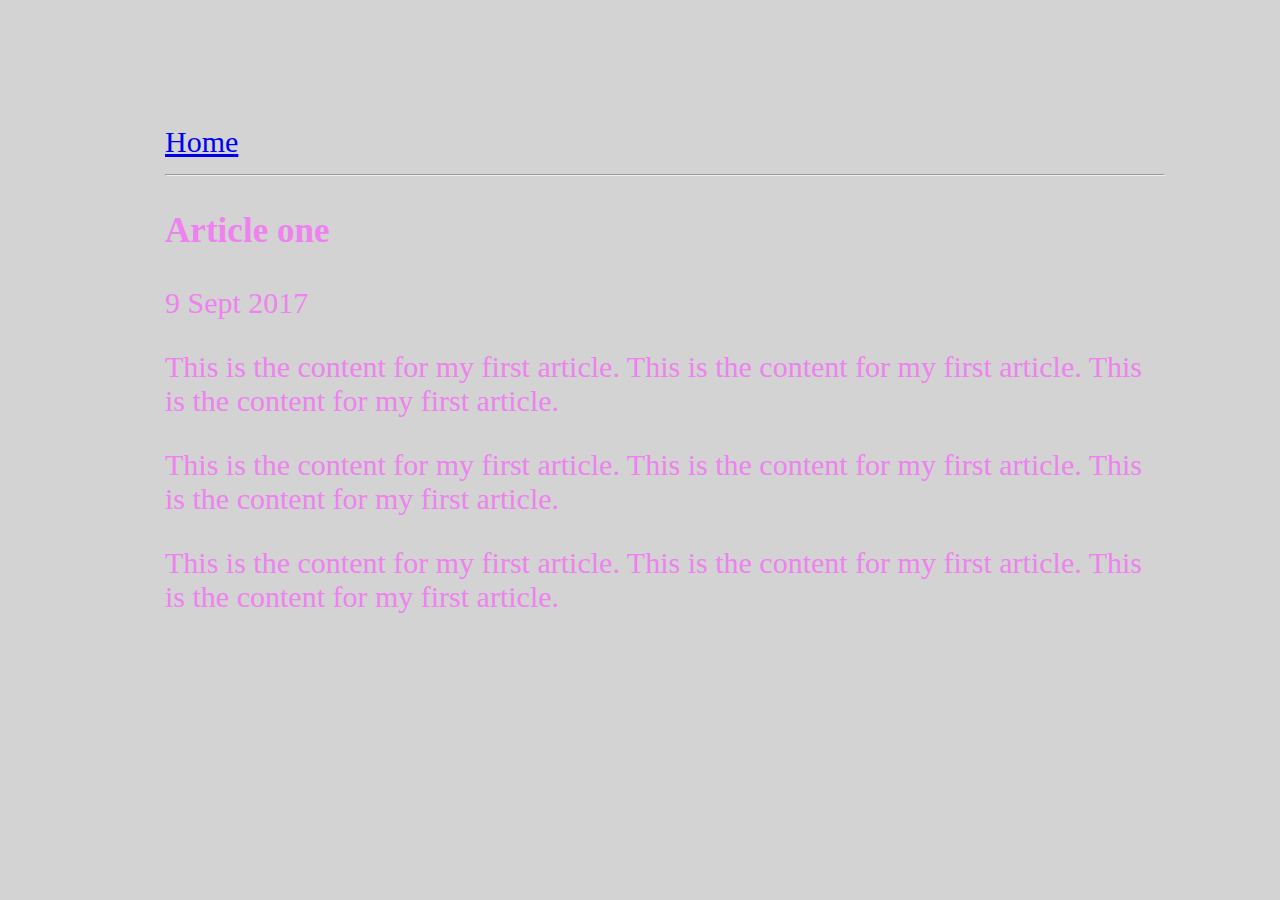
<file: ui/article-one.html>
<html>
 <head>
    <title>
        Article one | sankhadeep
    </title>    
  <meta name="viewport" content = "width-device-width, initial-scale=1"/>
    <link href="/ui/style.css" rel="stylesheet" />
 </head>   
 <body>
     <div class ="container">
     <div>
       <a href="/">Home</a>
     </div>
  <hr/>
  <h3>
    Article one
  </h3>
  <div> 9 Sept 2017 </div>
  <div>
    <p>
         This is the content for my first article. This is the content for my first article. This is the content for my first article.
    </p>    
    <p> 
         This is the content for my first article. This is the content for my first article. This is the content for my first article.
    </p> 
    <p>
         This is the content for my first article. This is the content for my first article. This is the content for my first article.
    </p>    
  </div>
 </div>
</body>
</html>
</file>
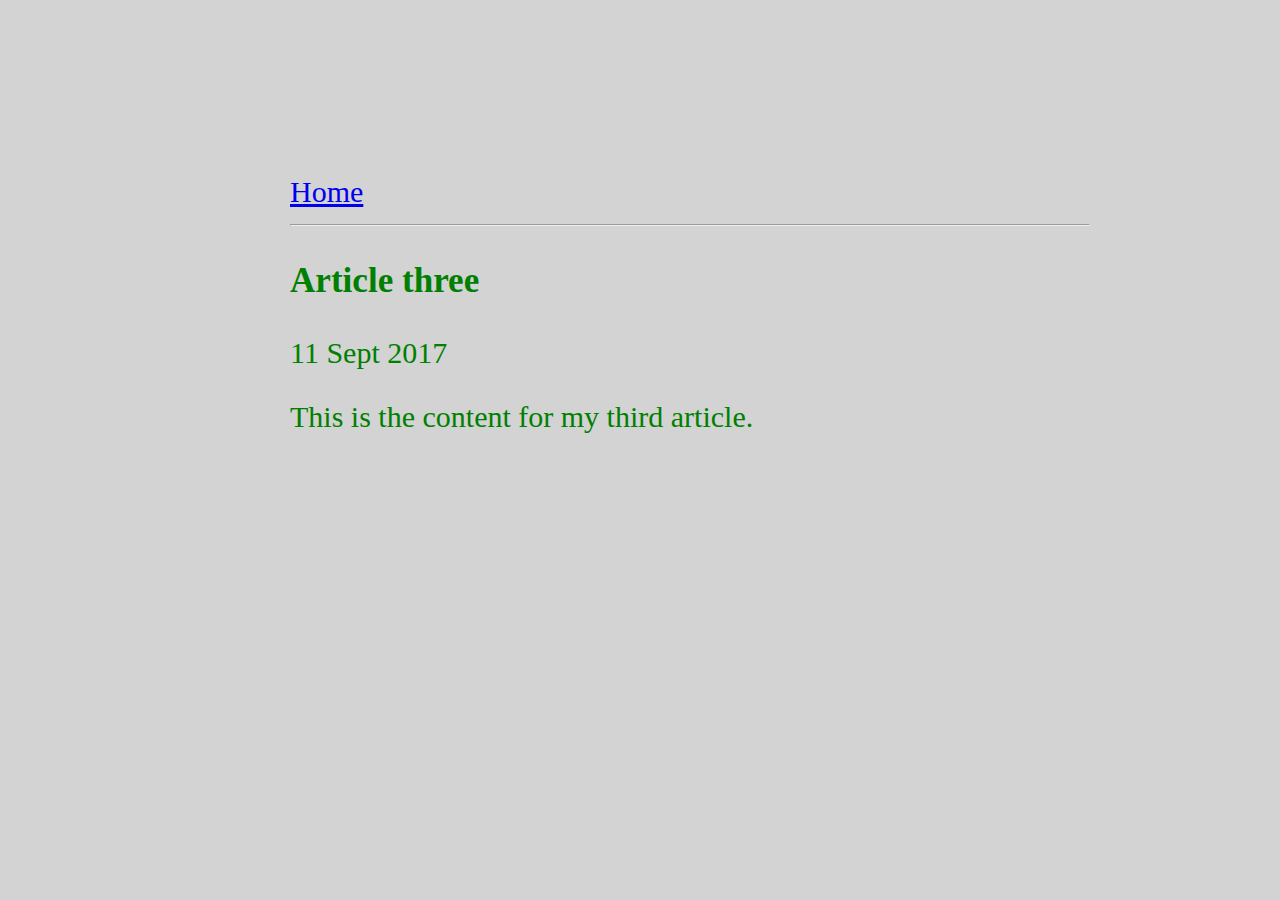
<file: ui/article-three.html>
<html>
 <head>
    <title>
        Article three | sankhadeep
    </title>    
  <meta name="viewport" content = "width-device-width, initial-scale=1"/>
        <link href="/ui/style.css" rel="stylesheet" />
 </head>   
 <body>
     <div class = "container2">
<div>
    <a href="/">Home</a>
</div>
<hr/>
<h3>
    Article three
</h3>
<div> 11 Sept 2017 </div>
<div>
    <p>
         This is the content for my third article. 
    </p>       
</div>
</div>
</body>
</html>
</file>
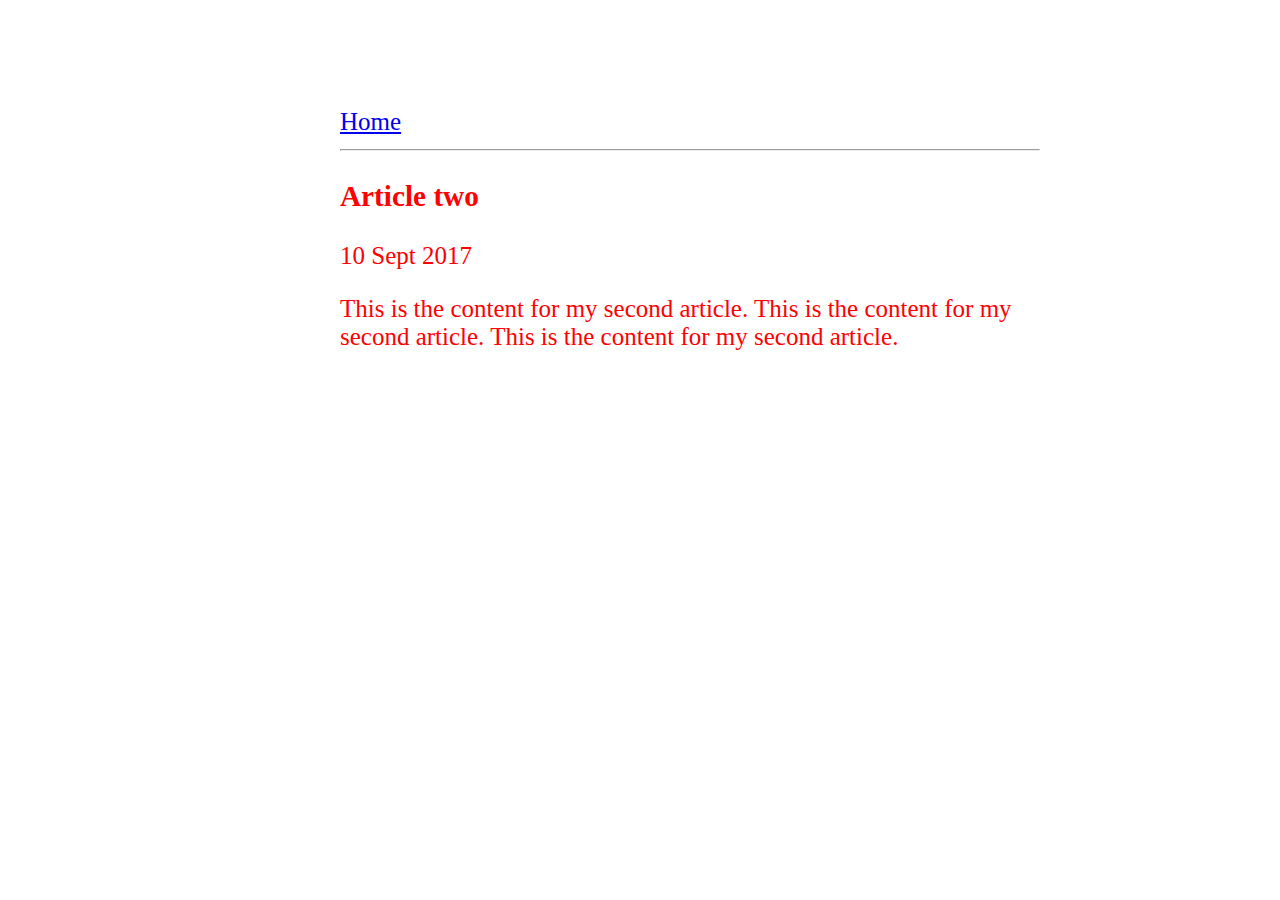
<file: ui/article-two.html>
<html>
 <head>
    <title>
        Article two | sankhadeep
    </title>    
  <meta name="viewport" content = "width-device-width, initial-scale=1"/>
    <style>
    .container{
                max-width:700px;
                margin : 0 auto;
                color : red;
                font-family : Ravie;
                padding-top : 100px; 
                padding-left : 100px;
                font-size : 25;
               }
  </style>
 </head>   
 <body>
     <div class="container">
<div>
    <a href="/">Home</a>
</div>
<hr/>
<h3>
    Article two
</h3>
<div> 10 Sept 2017 </div>
<div>
    <p>
         This is the content for my second article. This is the content for my second article. This is the content for my second article.
    </p>    
  
</div>
</div>
</body>
</html>
</file>
<file: ui/style.css>
body {
    font-family: sans-serif;
    background-color: lightgrey;
    margin-top: 75px;
}

.center {
    text-align: center;
}

.text-big {
    font-size: 300%;
}

.bold {
    font-weight: bold;
}

.img-medium {
    height: 200px;
}
.container{
                max-width:1000px;
                margin : 0 auto;
                color : violet;
                font-family : Vladimir Script;
                padding-top : 50px; 
                padding-left : 50px;
                font-size : 30;
        
}
.container2{
                max-width:800px;
                margin : 0 auto;
                color : green;
                font-family : Bradley Hand ITC;
                padding-top : 100px; 
                padding-left : 100px;
                font-size : 30;
}
</file>
